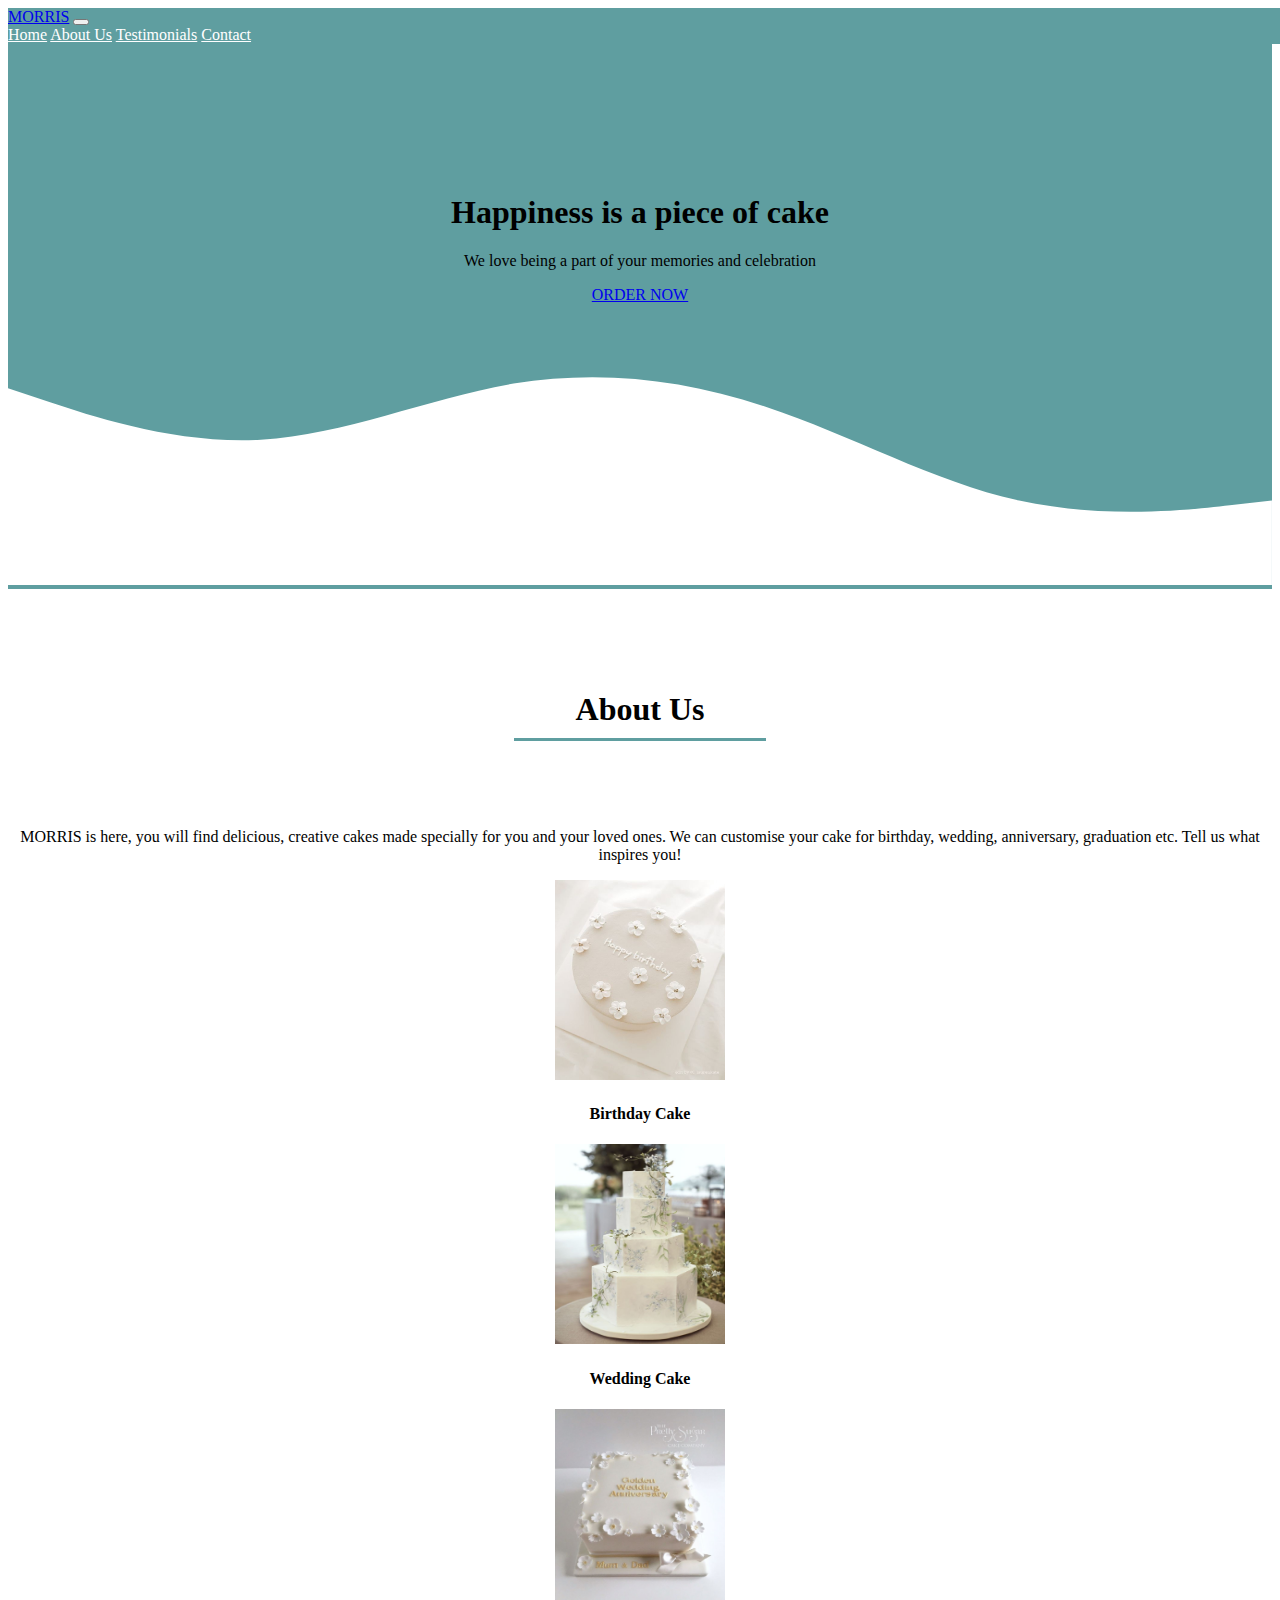
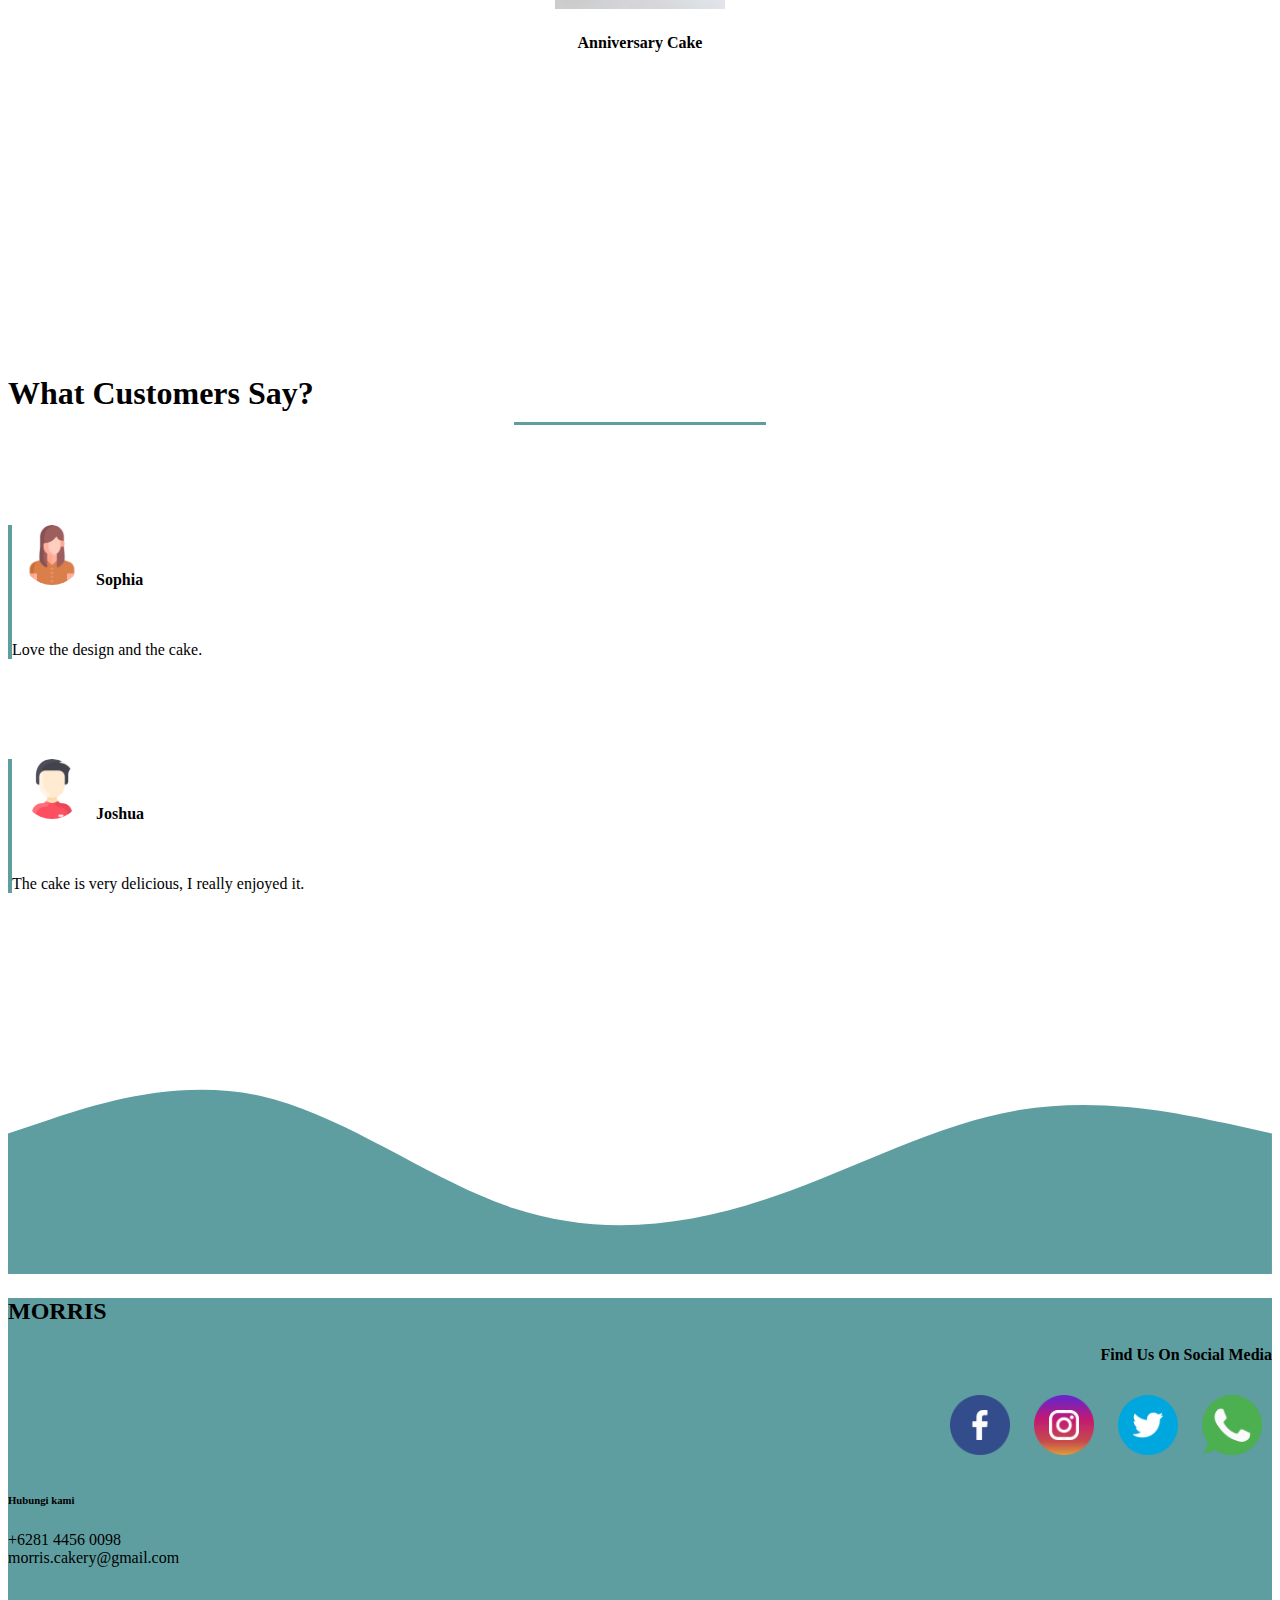
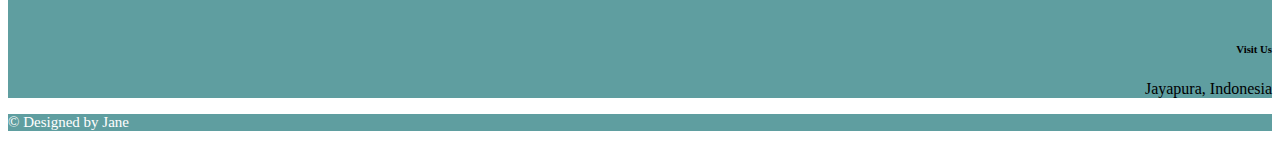
<file: index.html>
<!DOCTYPE html>
<html lang="en">
  <head>
    <meta charset="utf-8" />
    <meta name="viewport" content="width=device-width, initial-scale=1" />
    <title>Landing Page</title>
    <!-- CSS BOOTSTRAP -->
    <link href="https://cdn.jsdelivr.net/npm/bootstrap@5.2.0-beta1/dist/css/bootstrap.min.css" rel="stylesheet" integrity="sha384-0evHe/X+R7YkIZDRvuzKMRqM+OrBnVFBL6DOitfPri4tjfHxaWutUpFmBp4vmVor" crossorigin="anonymous" />
    <!-- MY CSS -->
    <link rel="stylesheet" href="assets/style.css" />
  </head>
  <body>
    <!-- NAV START -->

    <nav class="navbar navbar-expand-lg navbar-dark" style="background-color: cadetblue">
      <div class="container">
        <a class="navbar-brand" href="#">MORRIS</a>
        <button class="navbar-toggler" type="button" data-bs-toggle="collapse" data-bs-target="#navbarNavAltMarkup" aria-controls="navbarNavAltMarkup" aria-expanded="false" aria-label="Toggle navigation">
          <span class="navbar-toggler-icon"></span>
        </button>
        <div class="collapse navbar-collapse" id="navbarNavAltMarkup">
          <div class="navbar-nav ms-auto">
            <a class="nav-link" aria-current="page" href="#home">Home</a>
            <a class="nav-link" href="#about">About Us</a>
            <a class="nav-link" href="#testimonials">Testimonials</a>
            <a class="nav-link" href="#contact">Contact</a>
          </div>
        </div>
      </div>
    </nav>

    <!-- NAV END -->

    <!-- HOME START -->

    <section id="home">
      <div class="home">
        <h1 class="display-4">Happiness is a piece of cake</h1>
        <p class="lead">We love being a part of your memories and celebration</p>
        <a class="btn btn-primary btn-lg" href="#" role="button">ORDER NOW</a>
      </div>
      <svg xmlns="http://www.w3.org/2000/svg" viewBox="0 0 1440 320">
        <path
          fill="#ffff"
          fill-opacity="1"
          d="M0,96L48,112C96,128,192,160,288,154.7C384,149,480,107,576,90.7C672,75,768,85,864,117.3C960,149,1056,203,1152,224C1248,245,1344,235,1392,229.3L1440,224L1440,320L1392,320C1344,320,1248,320,1152,320C1056,320,960,320,864,320C768,320,672,320,576,320C480,320,384,320,288,320C192,320,96,320,48,320L0,320Z"
          style="--darkreader-inline-fill: #4c7e80"
        ></path>
      </svg>
    </section>

    <!-- HOME END -->

    <!-- ABOUT START -->

    <section id="about">
      <div class="container text-center">
        <h1 class="title">About Us</h1>
        <div class="row">
          <div class="col about-desc">
            <p>MORRIS is here, you will find delicious, creative cakes made specially for you and your loved ones. We can customise your cake for birthday, wedding, anniversary, graduation etc. Tell us what inspires you!</p>
          </div>
        </div>
        <div class="row text-center">
          <div class="col-md-4 about">
            <img src="assets/cake1.jpg" class="about-img" />
            <h4>Birthday Cake</h4>
          </div>
          <div class="col-md-4 about">
            <img src="assets/cake2.jpg" class="about-img" />
            <h4>Wedding Cake</h4>
          </div>
          <div class="col-md-4 about">
            <img src="assets/cake3.jpg" class="about-img" />
            <h4>Anniversary Cake</h4>
          </div>
        </div>
      </div>
    </section>

    <!-- ABOUT END -->

    <!-- START TESTIMONIALS -->

    <section id="testimonials">
      <div class="container">
        <h1 class="title text-center">What Customers Say?</h1>
        <div class="row offset-1">
          <div class="col-md-6 testimonial">
            <img class="testimonial-img" src="assets/woman.png" />
            <p class="user-detail"><b>Sophia</b></p>
            <p class="comments">Love the design and the cake.</p>
          </div>
          <div class="col-md-6 testimonial">
            <img class="testimonial-img" src="assets/man.png" />
            <p class="user-detail"><b>Joshua</b></p>
            <p class="comments">The cake is very delicious, I really enjoyed it.</p>
          </div>
        </div>
      </div>
    </section>

    <!-- END TESTIMONIALS -->

    <svg xmlns="http://www.w3.org/2000/svg" viewBox="0 0 1440 320">
      <path
        fill="#5f9ea0"
        fill-opacity="1"
        d="M0,160L48,144C96,128,192,96,288,117.3C384,139,480,213,576,245.3C672,277,768,267,864,234.7C960,203,1056,149,1152,133.3C1248,117,1344,139,1392,149.3L1440,160L1440,320L1392,320C1344,320,1248,320,1152,320C1056,320,960,320,864,320C768,320,672,320,576,320C480,320,384,320,288,320C192,320,96,320,48,320L0,320Z"
        data-darkreader-inline-fill=""
        style="--darkreader-inline-fill: #007acc"
      ></path>
    </svg>

    <!-- START CONTACT -->

    <section id="contact">
      <div class="container">
        <div class="row justify-content-around">
          <div class="col-4">
            <h2>MORRIS</h2>
          </div>
          <div class="col-4 contacts">
            <h4>Find Us On Social Media</h4>
            <div class="contact-icons">
              <a href="#"><img src="assets/facebook.png" /></a>
              <a href="#"><img src="assets/instagram.png" /></a>
              <a href="#"><img src="assets/twitter.png" /></a>
              <a href="#"><img src="assets/whatsapp.png" /></a>
            </div>
          </div>
        </div>
        <div class="row justify-content-around">
          <div class="col-4">
            <h6>Hubungi kami</h6>
            <p>+6281 4456 0098<br />morris.cakery@gmail.com</p>
          </div>
          <div class="col-4 location">
            <h6>Visit Us</h6>
            <p>Jayapura, Indonesia</p>
          </div>
        </div>
      </div>
    </section>

    <!-- END CONTACT -->

    <!-- START FOOTER -->

    <footer>
      <div class="container text-center">
        <div class="row">
          <div class="col">
            <p>&copy; Designed by Jane</p>
          </div>
        </div>
      </div>
    </footer>

    <!-- END FOOTER -->
  </body>
</html>
</file>
<file: assets/style.css>
.navbar {
  position: fixed;
  width: 100%;
}

#home {
  background-color: cadetblue;
  padding-top: 13%;
  text-align: center;
}

.nav-link:hover::after {
  content: "";
  display: block;
  border-bottom: 2px solid white;
  margin: auto;
  padding-bottom: 5px;
  margin-bottom: -7px;
}

.nav-link {
  color: white;
}

.title::after {
  content: "";
  display: block;
  border-bottom: 3px solid cadetblue;
  width: 20%;
  margin: auto;
  padding-bottom: 10px;
}

.about-desc {
  padding-top: 50px;
}

.about-img {
  width: 170px;
  height: 200px;
}

#about {
  padding: 80px 0;
  text-align: center;
}

.about ul li {
  list-style: none;
}

#testimonials {
  margin: 100px 0;
  padding-top: 100px;
}

.testimonial {
  border-left: 4px solid cadetblue;
  margin-top: 100px;
  margin-bottom: 50px;
}

.testimonial-img {
  display: inline-block;
  height: 60px;
  width: 60px;
  border-radius: 50%;
  margin: 0 10px;
}

.user-detail {
  display: inline-block;
  font-size: 1rem;
}

.comments {
  padding-top: 20px;
}

#contact {
  background-color: cadetblue;
}

.contact-icons img {
  padding: 10px;
  width: 60px;
}

.location {
  padding-top: 35px;
  text-align: right;
}

.contacts {
  text-align: right;
}

footer {
  background-color: cadetblue;
  font-size: 15px;
  color: white;
}

@media only screen and (max-width: 530px) {
  .home {
    height: 500px;
    display: flex;
    flex-direction: column;
    justify-content: center;
    align-items: center;
  }
  #contact {
    height: 500px;
    display: flex;
    flex-direction: column;
    justify-content: center;
    align-items: center;
  }
}
</file>
